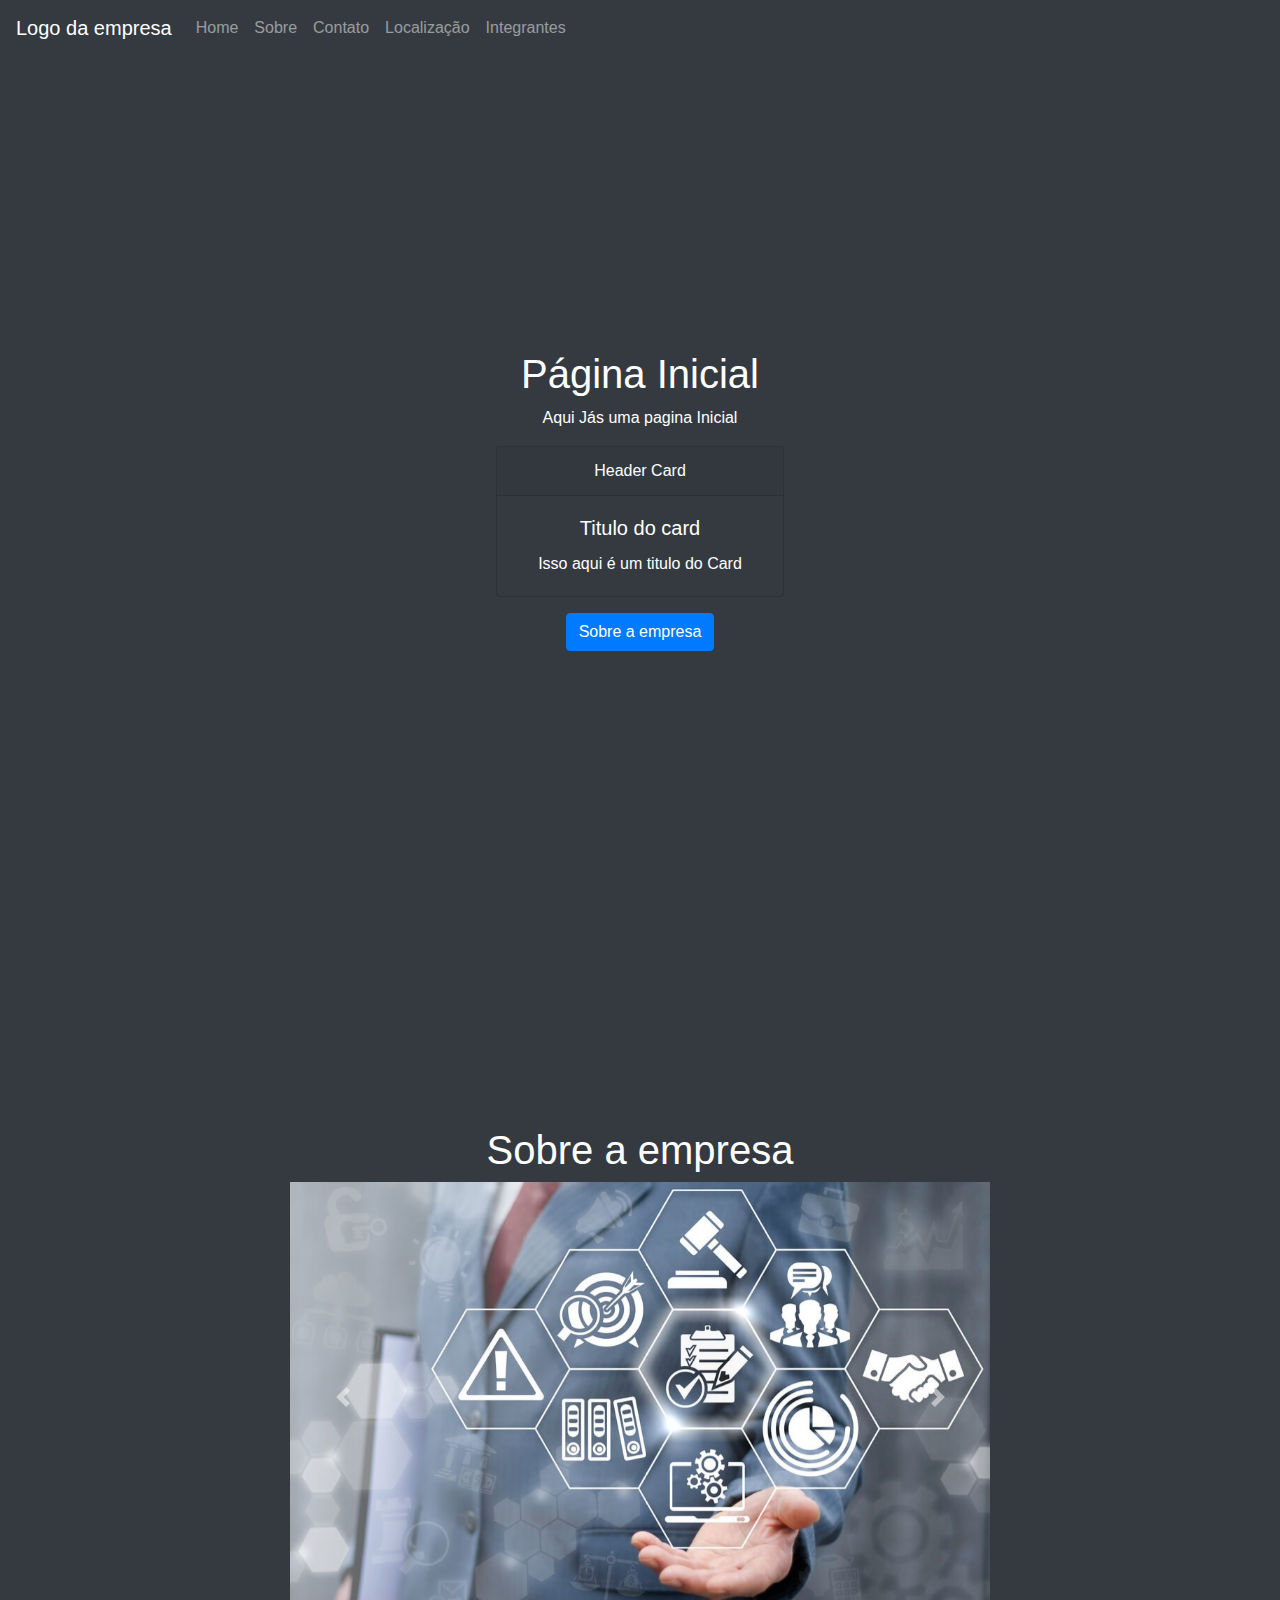
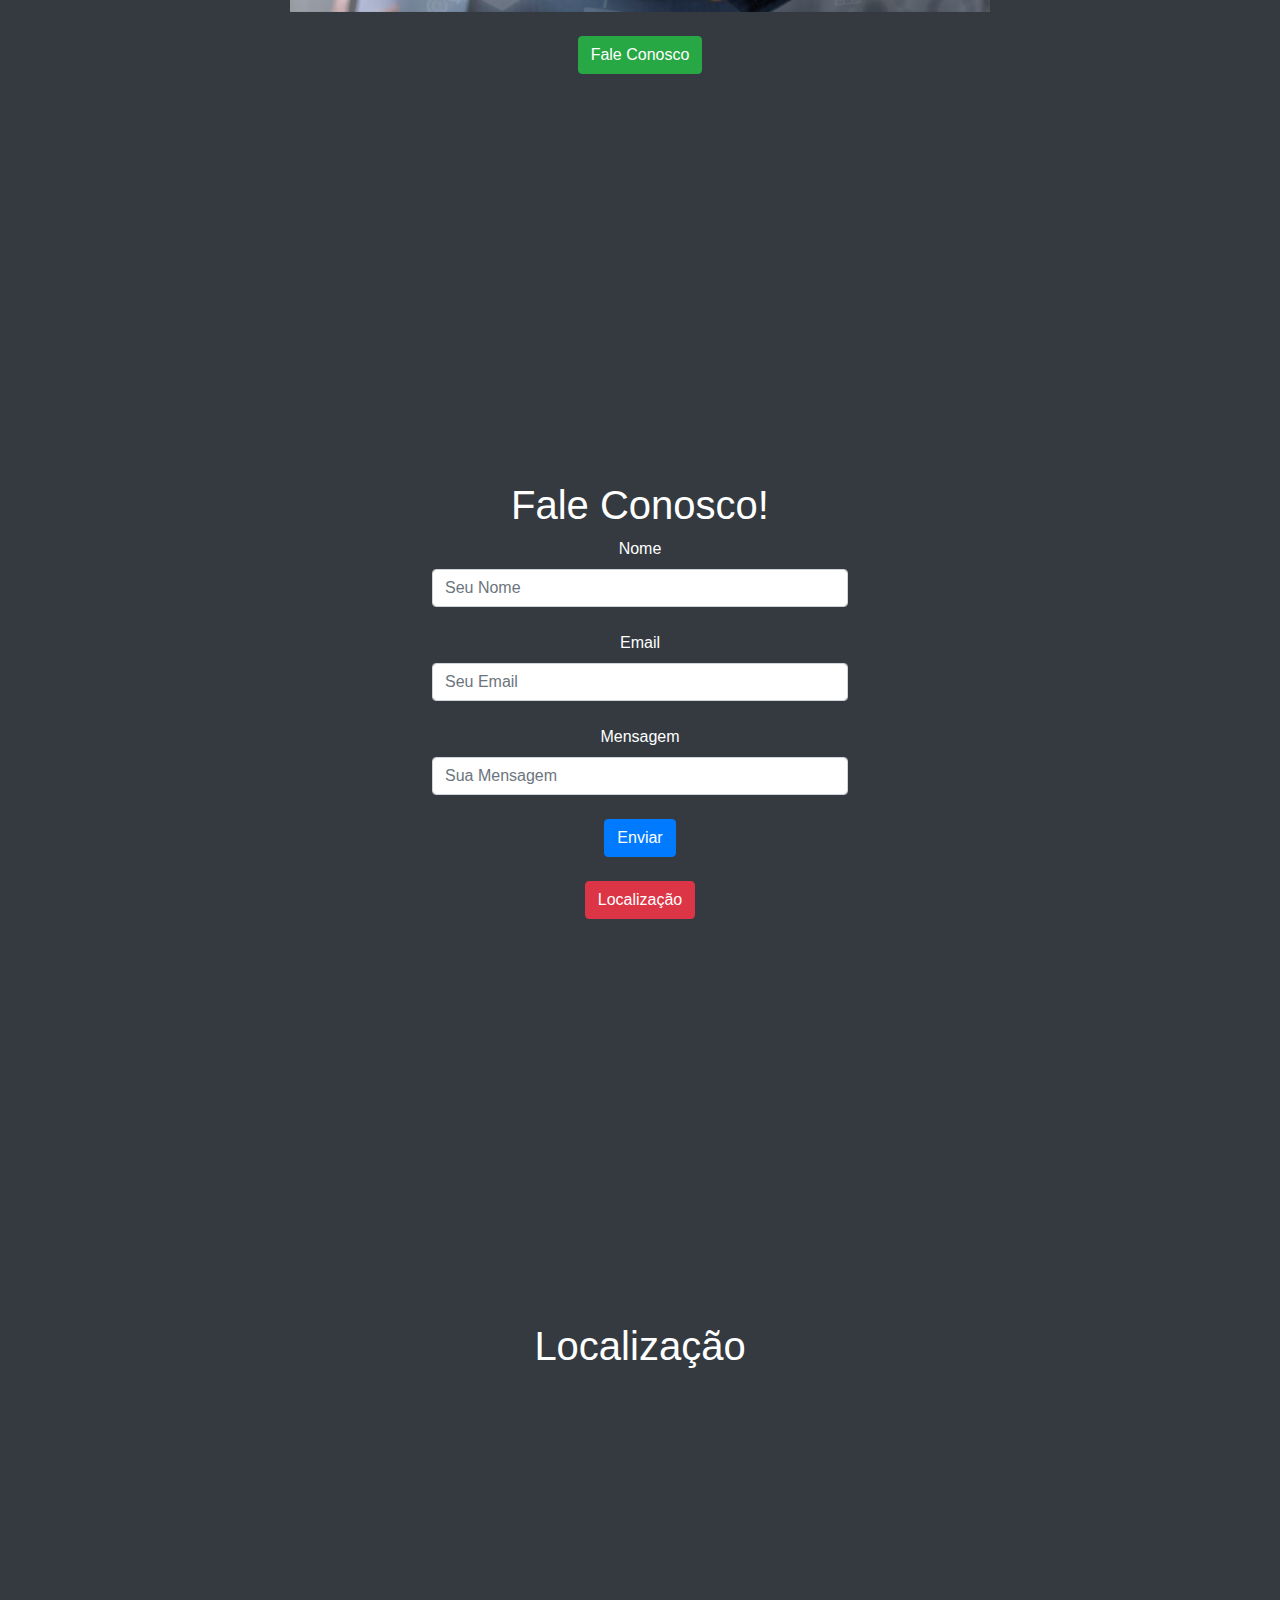
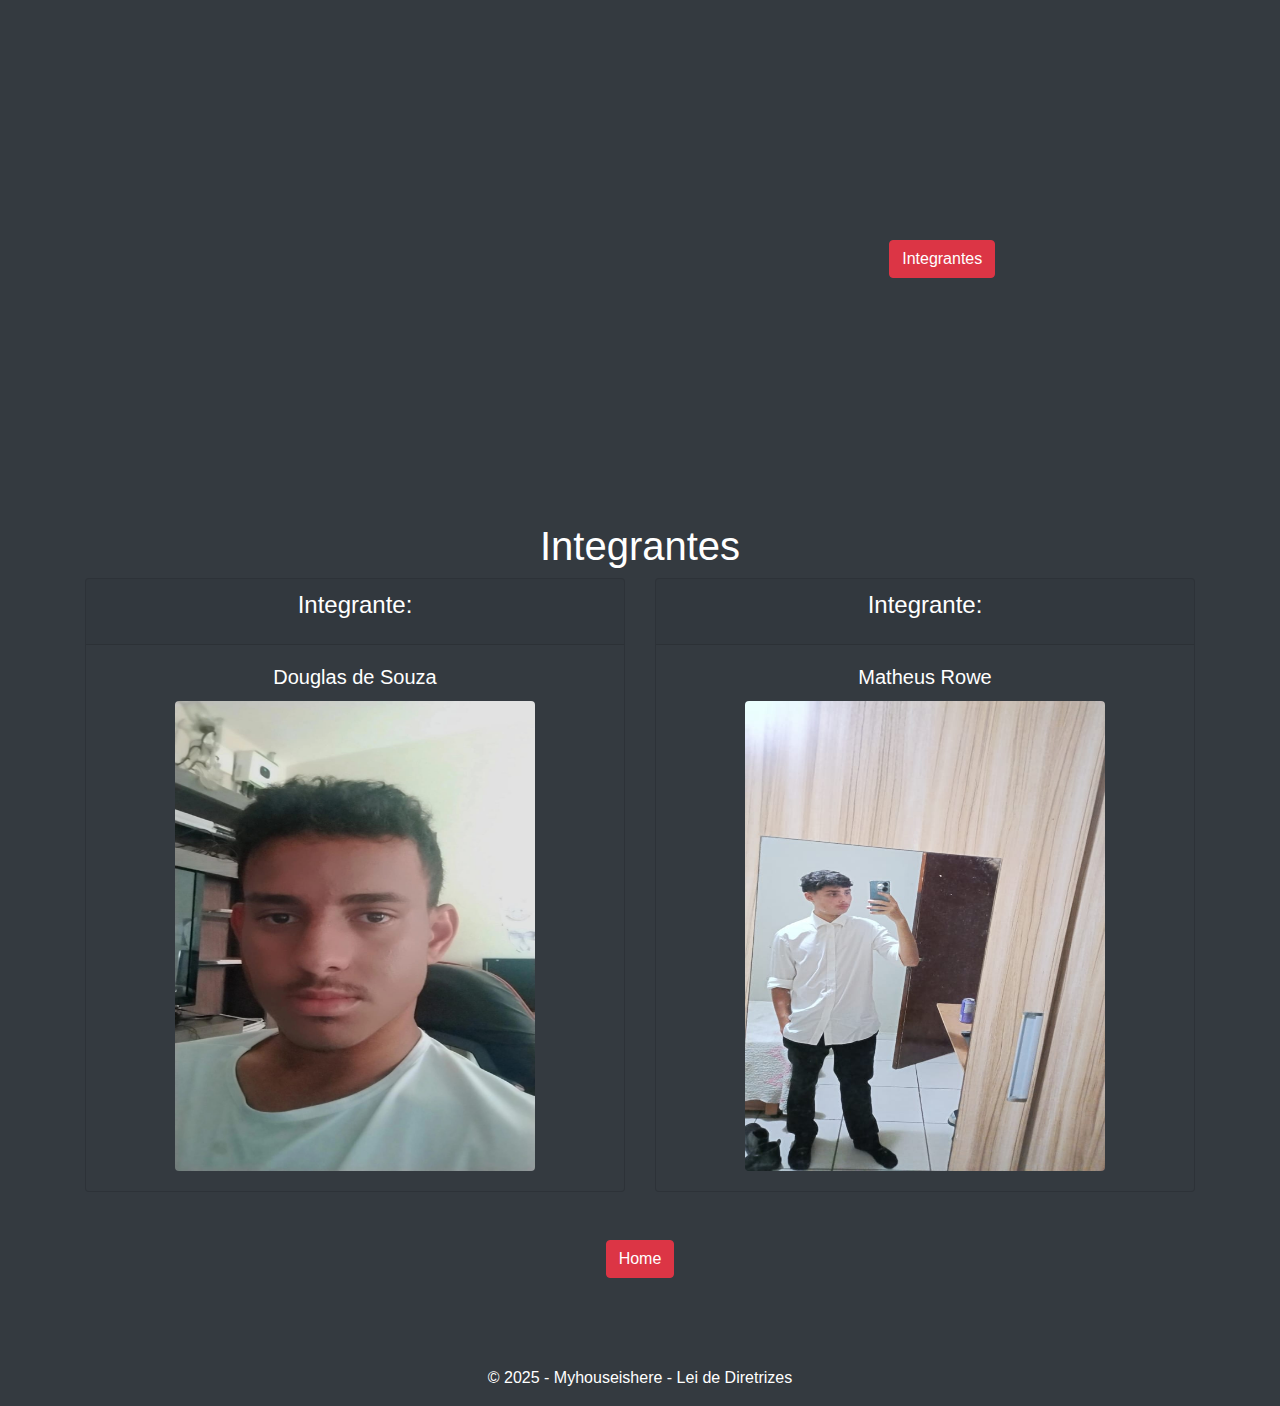
<file: index.html>
<!DOCTYPE html>
<html lang="pt-br">

<head>
    <meta charset="UTF-8">
    <meta name="viewport" content="width=device-width, initial-scale=1.0">
    <title>Landing Page</title>
    <link rel="stylesheet" href="https://cdn.jsdelivr.net/npm/bootstrap@4.3.1/dist/css/bootstrap.min.css" integrity="sha384-ggOyR0iXCbMQv3Xipma34MD+dH/1fQ784/j6cY/iJTQUOhcWr7x9JvoRxT2MZw1T" crossorigin="anonymous">
    <link rel="stylesheet" href="./css/style.css">
</head>

<body class="bg-dark">
    <nav class="navbar navbar-expand-lg navbar-dark bg-dark fixed-top">
        <a class="navbar-brand" href="index.html">Logo da empresa</a>
        <button class="navbar-toggler" type="button" data-toggle="collapse" data-target="#navbarNav"
            aria-controls="navbarNav" aria-expanded="false" aria-label="Alterna navegação">
            <span class="navbar-toggler-icon"></span>
        </button>
        <div class="collapse navbar-collapse" id="navbarNav">
            <ul class="navbar-nav">
                <li class="nav-item">
                    <a class="nav-link" href="#home">Home</a>
                </li>
                <li class="nav-item">
                    <a class="nav-link" href="#sobre">Sobre</a>
                </li>
                <li class="nav-item">
                    <a class="nav-link" href="#contato">Contato</a>
                </li>
                <li class="nav-item">
                    <a class="nav-link" href="#localizacao">Localização</a>
                </li>
                <li class="nav-item">
                    <a class="nav-link" href="#integrantes">Integrantes</a>
                </li>
            </ul>
        </div>
    </nav>

    <section id="home" class="bg-dark vw-100 vh-100 text-white d-flex justify-content-center align-items-center" style="margin-top: 50px;">
        <div class="container-fluid text-center">
            <h1>Página Inicial</h1>
            <p>Aqui Jás uma pagina Inicial</p>
            <div class="card text-bg-primary mb-3 bg-dark text-white" style="max-width: 18rem; margin: 0 auto;">
                <div class="card-header">Header Card</div>
                <div class="card-body">
                  <h5 class="card-title">Titulo do card</h5>
                  <p class="card-text">Isso aqui é um titulo do Card</p>
                </div>
              </div>
            <a href="#sobre" class="btn btn-primary scroll-btn">Sobre a empresa</a>
        </div>
    </section>

    <section id="sobre" class="bg-dark vw-100 vh-100 text-white d-flex justify-content-center align-items-center">
        <div class="container-fluid text-center">
            <h1>Sobre a empresa</h1>
            <div id="carouselExampleFade" class="carousel slide carousel-fade mx-auto mb-4" data-ride="carousel" style="max-width: 700px;">
                <div class="carousel-inner">
                  <div class="carousel-item active">
                    <img src="img\carousel.jpg" class="d-block w-100" alt="...">
                  </div>
                  <div class="carousel-item">
                    <img src="img\carousel2.jpg" class="d-block w-100" alt="...">
                  </div>
                  <div class="carousel-item">
                    <img src="img\carousel3.webp" class="d-block w-100" alt="...">
                  </div>
                </div>
                <a class="carousel-control-prev" href="#carouselExampleFade" role="button" data-slide="prev">
                  <span class="carousel-control-prev-icon" aria-hidden="true"></span>
                  <span class="sr-only">Anterior</span>
                </a>
                <a class="carousel-control-next" href="#carouselExampleFade" role="button" data-slide="next">
                  <span class="carousel-control-next-icon" aria-hidden="true"></span>
                  <span class="sr-only">Próximo</span>
                </a>
              </div>
            <a href="#contato" class="btn btn-success scroll-btn">Fale Conosco</a>
        </div>
    </section>

    <section id="contato" class="bg-dark vw-100 vh-100 text-white d-flex justify-content-center align-items-center">
        <div class="container-fluid text-center">
            <h1>Fale Conosco!</h1>
            <form>
                <div class="form-group mb-4" style="max-width: 26rem; margin: 0 auto;">
                    <label for="formGroupExampleInput">Nome</label>
                    <input type="text" class="form-control" id="nome" placeholder="Seu Nome">
                  </div>
                <div class="form-group mb-4" style="max-width: 26rem; margin: 0 auto;">
                  <label for="formGroupExampleInput">Email</label>
                  <input type="text" class="form-control" id="email" placeholder="Seu Email">
                </div>
                <div class="form-group mb-4" style="max-width: 26rem; margin: 0 auto;">
                  <label for="formGroupExampleInput2">Mensagem</label>
                  <input type="text" class="form-control" id="mensagem" placeholder="Sua Mensagem">
                </div>
                <a href="#localizacao" class="btn btn-primary scroll-btn" style="max-width: 26rem; margin: 0 auto;">Enviar</a>
              </form>
            <a href="#localizacao" class="btn btn-danger scroll-btn mt-4">Localização</a>
        </div>
    </section>

    <section id="localizacao" class="bg-dark vw-100 vh-100 text-white d-flex justify-content-center align-items-center">
        <div class="container-fluid text-center">
            <h1>Localização</h1>
            <iframe src="https://www.google.com/maps/embed?pb=!1m18!1m12!1m3!1d2179.0384536264164!2d-47.29548891461364!3d-23.290665885723218!2m3!1f0!2f0!3f0!3m2!1i1024!2i768!4f13.1!3m3!1m2!1s0x94cf5ab7eef671e9%3A0x6ebbd0f0042492f4!2sFatec%20Itu%20-%20Dom%20Amaury%20Castanho!5e0!3m2!1sen!2sbr!4v1745255963192!5m2!1sen!2sbr" width="600" height="450" style="border:0;" allowfullscreen="" loading="lazy" referrerpolicy="no-referrer-when-downgrade" class="mb-4"></iframe> 
            <a href="#integrantes" class="btn btn-danger scroll-btn mt-4">Integrantes</a>
        </div>
    </section>

    <section id="integrantes" class="bg-dark vw-100 vh-100 text-white d-flex justify-content-center align-items-center">
        <div class="container-fluid text-center">
            <h1>Integrantes</h1>
            <div class="container">
                <div class="row">
                    <!-- Card do Douglas -->
                    <div class="col-md-6">
                        <div class="card bg-dark text-white mb-4">
                            <div class="card-header">
                                <h4 class="card-title">Integrante:</h4>
                            </div>
                            <div class="card-body">
                                <h5 class="card-title">Douglas de Souza</h5>
                                <img src= "img\Integrante2.jpg" class="rounded mx-auto d-block" alt="Integrante Douglas Souza" width="360px" height="470px">
                            </div>
                        </div>
                    </div>
                    <!-- Card do Matheus -->
                    <div class="col-md-6">
                        <div class="card bg-dark text-white mb-4">
                            <div class="card-header">
                                <h4 class="card-title">Integrante:</h4>
                            </div>
                            <div class="card-body">
                                <h5 class="card-title">Matheus Rowe</h5>
                                <img src="img\Integrante.jpg" class="rounded mx-auto d-block" alt="Integrante Matheus Rowe" width="360px" height="470px">
                            </div>
                        </div>
                    </div>
                </div>
                <a href="#home" class="btn btn-danger scroll-btn mx-auto mt-4">Home</a>
            </div>
        </div>
    </section>

     <footer class="bg-dark text-white text-center py-3">
        &copy; 2025 - Myhouseishere - Lei de Diretrizes
    </footer>
    
    <script src="https://code.jquery.com/jquery-3.3.1.slim.min.js" integrity="sha384-q8i/X+965DzO0rT7abK41JStQIAqVgRVzpbzo5smXKp4YfRvH+8abtTE1Pi6jizo" crossorigin="anonymous"></script>
<script src="https://cdn.jsdelivr.net/npm/popper.js@1.14.7/dist/umd/popper.min.js" integrity="sha384-UO2eT0CpHqdSJQ6hJty5KVphtPhzWj9WO1clHTMGa3JDZwrnQq4sF86dIHNDz0W1" crossorigin="anonymous"></script>
<script src="https://cdn.jsdelivr.net/npm/bootstrap@4.3.1/dist/js/bootstrap.min.js" integrity="sha384-JjSmVgyd0p3pXB1rRibZUAYoIIy6OrQ6VrjIEaFf/nJGzIxFDsf4x0xIM+B07jRM" crossorigin="anonymous"></script>
</body>

</html>
</file>
<file: css/style.css>
html {
    scroll-behavior: smooth;
  }
</file>
